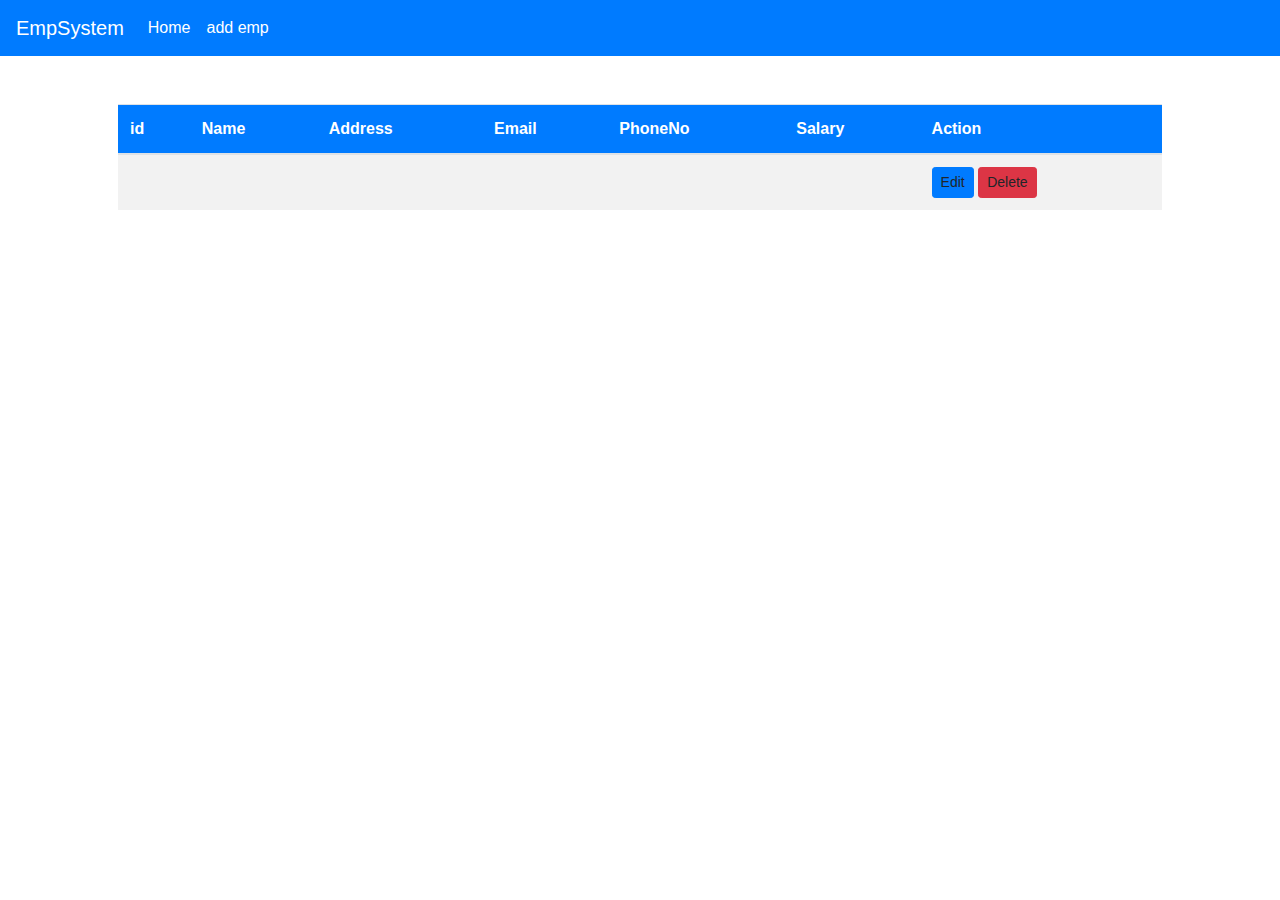
<file: EmployeManagementSystem/src/main/resources/templates/index.html>
<!doctype html>
<html lang="en" xmlns:th="http://www.thymeleaf.org">
  <head>
    <!-- Required meta tags -->
    
    <meta charset="utf-8">
    <meta name="viewport" content="width=device-width, initial-scale=1, shrink-to-fit=no">

    <!-- Bootstrap CSS -->
    <link rel="stylesheet" href="https://cdn.jsdelivr.net/npm/bootstrap@4.0.0/dist/css/bootstrap.min.css" integrity="sha384-Gn5384xqQ1aoWXA+058RXPxPg6fy4IWvTNh0E263XmFcJlSAwiGgFAW/dAiS6JXm" crossorigin="anonymous">

    <title>Hello, world!</title>
  </head>
  <body>
  
 <!--  
  <h1>navbar</h1>
   -->
  
  
  <nav class="navbar navbar-expand-lg navbar-dark bg-primary">
  <a class="navbar-brand" href="#">EmpSystem</a>
  <button class="navbar-toggler" type="button" data-toggle="collapse" data-target="#navbarSupportedContent" aria-controls="navbarSupportedContent" aria-expanded="false" aria-label="Toggle navigation">
    <span class="navbar-toggler-icon"></span>
  </button>

  <div class="collapse navbar-collapse" id="navbarSupportedContent">
    <ul class="navbar-nav mr-auto">
    
    
      <li class="nav-item active">
        <a class="nav-link" th:href="@{/home}" >Home </a>
      </li>
      
     
      
      <li class="nav-item active">
       <a class="nav-link" th:href="@{/addEmp}">add emp</a>
       </li>
       
    </ul>
   
  </div>
</nav>


<!-- 
<h1>navbar</h1>
 -->
 
 
 <div class="container p-5">
 
 <table class="table table-striped " >
  <thead class="bg-primary text-white">
    <tr>
      <th scope="col">id</th>
      <th scope="col">Name</th>
      <th scope="col">Address</th>
      <th scope="col">Email</th>
       <th scope="col">PhoneNo</th>
       <th scope="col">Salary</th>
       <th scope="col">Action</th>
      
    </tr>
  </thead>
   <tbody>
   
        <tr th:each="z:${emp}">
         <th scope="row" th:text="${z.id}"></th>
         <td th:text="${z.name}"></td>
         <td th:text="${z.address}"></td>
         <td th:text="${z.email}"></td>
         <td th:text="${z.phoneno}"></td>
         <td th:text="${z.salary}"></td>
         
  <td>
       <a class="btn btn-sm btn-primary" th:href="@{/edit/{id}(id=${z.id})}">Edit</a>
        <a class="btn btn-sm btn-danger" th:href="@{/delete/{id}(id=${z.id})}">Delete</a>
       
       
       </td>
         
    </tr>
    
  
  </tbody>
</table>
 
 </div>
 
 
 
 
 
 
 
 
 
 
 
 
 
 
 
 
 
    <h1></h1>

    <!-- Optional JavaScript -->
    <!-- jQuery first, then Popper.js, then Bootstrap JS -->
    <script src="https://code.jquery.com/jquery-3.2.1.slim.min.js" integrity="sha384-KJ3o2DKtIkvYIK3UENzmM7KCkRr/rE9/Qpg6aAZGJwFDMVNA/GpGFF93hXpG5KkN" crossorigin="anonymous"></script>
    <script src="https://cdn.jsdelivr.net/npm/popper.js@1.12.9/dist/umd/popper.min.js" integrity="sha384-ApNbgh9B+Y1QKtv3Rn7W3mgPxhU9K/ScQsAP7hUibX39j7fakFPskvXusvfa0b4Q" crossorigin="anonymous"></script>
    <script src="https://cdn.jsdelivr.net/npm/bootstrap@4.0.0/dist/js/bootstrap.min.js" integrity="sha384-JZR6Spejh4U02d8jOt6vLEHfe/JQGiRRSQQxSfFWpi1MquVdAyjUar5+76PVCmYl" crossorigin="anonymous"></script>
  </body>
</html>
</file>
